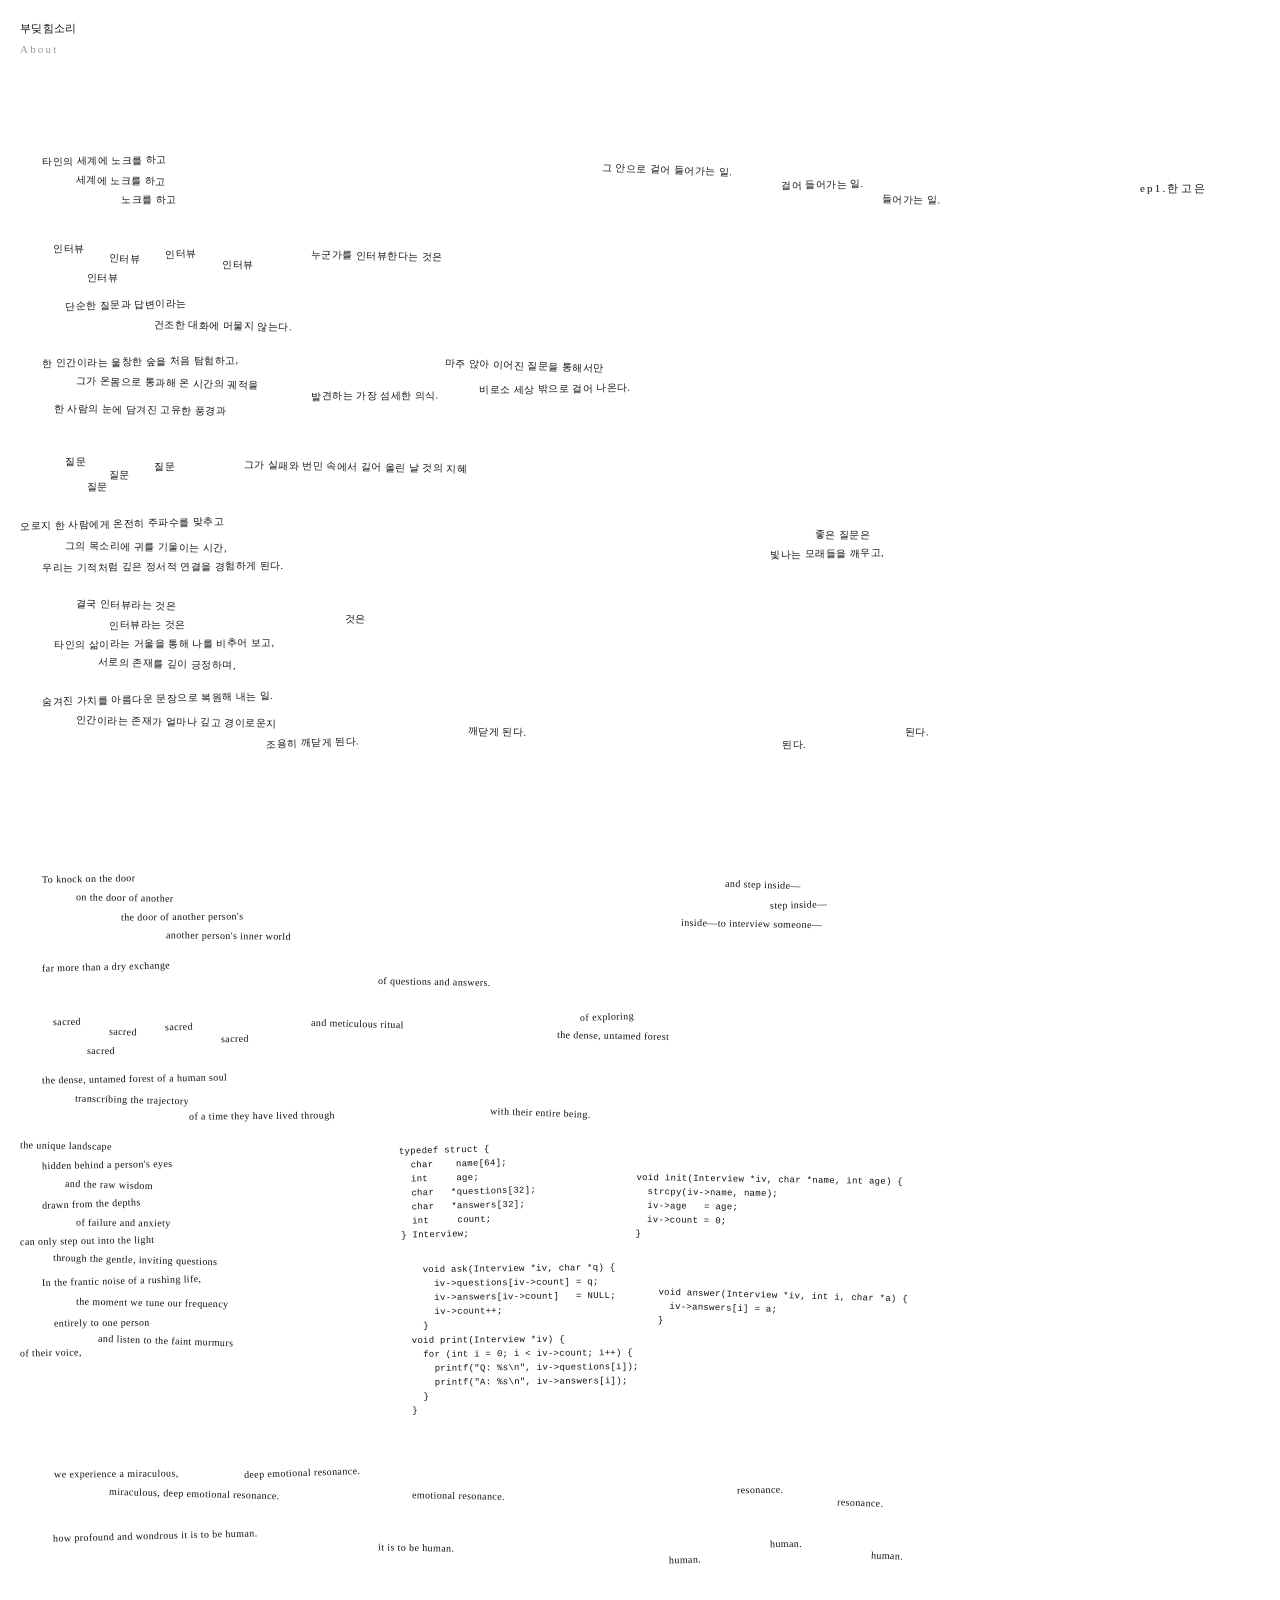
<file: index.html>
<!DOCTYPE html>
<html lang="ko">
<head>
  <meta charset="UTF-8" />
  <meta name="viewport" content="width=900, user-scalable=yes" />
  <title>부딪힘소리</title>
  <link rel="stylesheet" href="style.css" />
</head>
<body>

  <nav>
  <a class="site-name" href="index.html">부딪힘소리</a>
  <a class="nav-about" href="about.html">About</a>
  </nav>

  <div class="home-wrapper">
  <div class="manifesto-col">

  <section class="manifesto">

    <!-- 스테어케이스 — "타인의 세계에 노크를" 겹침 -->
    <span class="m" style="left:2%;  top:0px;   transform:rotate(-1deg);">타인의 세계에 노크를 하고</span>
    <span class="m" style="left:5%;  top:14px;  transform:rotate(1deg);">세계에 노크를 하고</span>
    <span class="m" style="left:9%;  top:28px;  transform:rotate(-0.5deg);">노크를 하고</span>

    <!-- 오른쪽 — "걸어 들어가는" 겹침 -->
    <span class="m" style="left:52%; top:5px;   transform:rotate(2deg);">그 안으로 걸어 들어가는 일.</span>
    <span class="m" style="left:68%; top:19px;  transform:rotate(-1.5deg);">걸어 들어가는 일.</span>
    <span class="m" style="left:77%; top:33px;  transform:rotate(1deg);">들어가는 일.</span>

    <!-- "인터뷰" 반복 집합체 -->
    <span class="m" style="left:3%;  top:82px;  transform:rotate(-1deg);">인터뷰</span>
    <span class="m" style="left:8%;  top:95px;  transform:rotate(2deg);">인터뷰</span>
    <span class="m" style="left:13%; top:87px;  transform:rotate(-2deg);">인터뷰</span>
    <span class="m" style="left:6%;  top:108px; transform:rotate(0.5deg);">인터뷰</span>
    <span class="m" style="left:18%; top:98px;  transform:rotate(-0.5deg);">인터뷰</span>
    <span class="m" style="left:26%; top:90px;  transform:rotate(1deg);">누군가를 인터뷰한다는 것은</span>
    <span class="m" style="left:4%;  top:142px; transform:rotate(-1.5deg);">단순한 질문과 답변이라는</span>
    <span class="m" style="left:12%; top:158px; transform:rotate(1deg);">건조한 대화에 머물지 않는다.</span>

    <!-- 긴 문장 dense 겹침 클러스터 -->
    <span class="m" style="left:2%;  top:200px; transform:rotate(-1deg);">한 인간이라는 울창한 숲을 처음 탐험하고,</span>
    <span class="m" style="left:5%;  top:215px; transform:rotate(1.5deg);">그가 온몸으로 통과해 온 시간의 궤적을</span>
    <span class="m" style="left:26%; top:230px; transform:rotate(-0.5deg);">발견하는 가장 섬세한 의식.</span>
    <span class="m" style="left:3%;  top:245px; transform:rotate(0.8deg);">한 사람의 눈에 담겨진 고유한 풍경과</span>

    <!-- 오른쪽 겹침 -->
    <span class="m" style="left:38%; top:205px; transform:rotate(2deg);">마주 앉아 이어진 질문을 통해서만</span>
    <span class="m" style="left:41%; top:220px; transform:rotate(-1deg);">비로소 세상 밖으로 걸어 나온다.</span>

    <!-- "질문" 반복 집합체 -->
    <span class="m" style="left:4%;  top:295px; transform:rotate(-1deg);">질문</span>
    <span class="m" style="left:8%;  top:308px; transform:rotate(2deg);">질문</span>
    <span class="m" style="left:12%; top:300px; transform:rotate(-1.5deg);">질문</span>
    <span class="m" style="left:6%;  top:320px; transform:rotate(0.5deg);">질문</span>
    <span class="m" style="left:20%; top:302px; transform:rotate(1deg);">그가 실패와 번민 속에서 길어 올린 날 것의 지혜</span>

    <!-- 주파수 흐름 — 읽힐 듯 말 듯 -->
    <span class="m" style="left:0%;  top:365px; transform:rotate(-1.5deg);">오로지 한 사람에게 온전히 주파수를 맞추고</span>
    <span class="m" style="left:4%;  top:381px; transform:rotate(1deg);">그의 목소리에 귀를 기울이는 시간,</span>
    <span class="m" style="left:2%;  top:397px; transform:rotate(-0.5deg);">우리는 기적처럼 깊은 정서적 연결을 경험하게 된다.</span>
    <span class="m" style="left:71%; top:370px; transform:rotate(1.5deg);">좋은 질문은</span>
    <span class="m" style="left:67%; top:386px; transform:rotate(-1deg);">빛나는 모래들을 깨우고,</span>

    <!-- "인터뷰라는 것은" 집합체 -->
    <span class="m" style="left:5%;  top:445px; transform:rotate(1.5deg);">결국 인터뷰라는 것은</span>
    <span class="m" style="left:8%;  top:459px; transform:rotate(-1deg);">인터뷰라는 것은</span>
    <span class="m" style="left:29%; top:452px; transform:rotate(2deg);">것은</span>
    <span class="m" style="left:3%;  top:477px; transform:rotate(-0.5deg);">타인의 삶이라는 거울을 통해 나를 비추어 보고,</span>
    <span class="m" style="left:7%;  top:493px; transform:rotate(1.5deg);">서로의 존재를 깊이 긍정하며,</span>

    <!-- "된다" 반복 집합체 -->
    <span class="m" style="left:2%;  top:540px; transform:rotate(-1.5deg);">숨겨진 가치를 아름다운 문장으로 복원해 내는 일.</span>
    <span class="m" style="left:5%;  top:557px; transform:rotate(1deg);">인간이라는 존재가 얼마나 깊고 경이로운지</span>
    <span class="m" style="left:22%; top:572px; transform:rotate(-2deg);">조용히 깨닫게 된다.</span>
    <span class="m" style="left:40%; top:566px; transform:rotate(1.5deg);">깨닫게 된다.</span>
    <span class="m" style="left:68%; top:578px; transform:rotate(-0.5deg);">된다.</span>
    <span class="m" style="left:79%; top:565px; transform:rotate(2deg);">된다.</span>

  </section>

  <section class="manifesto-en">

    <!-- 스테어케이스 — "To knock on the door" 겹침 -->
    <span class="m-en" style="left:2%;   top:0px;   transform:rotate(-1deg);">To knock on the door</span>
    <span class="m-en" style="left:5%;   top:14px;  transform:rotate(1deg);">on the door of another</span>
    <span class="m-en" style="left:9%;   top:28px;  transform:rotate(-0.5deg);">the door of another person's</span>
    <span class="m-en" style="left:13%;  top:42px;  transform:rotate(0.8deg);">another person's inner world</span>

    <!-- 오른쪽 — "step inside" 겹침 -->
    <span class="m-en" style="left:63%;  top:5px;   transform:rotate(2deg);">and step inside—</span>
    <span class="m-en" style="left:67%;  top:19px;  transform:rotate(-1.5deg);">step inside—</span>
    <span class="m-en" style="left:59%;  top:33px;  transform:rotate(1deg);">inside—to interview someone—</span>

    <!-- 중앙 산포 -->
    <span class="m-en" style="left:2%;   top:82px;  transform:rotate(-1.5deg);">far more than a dry exchange</span>
    <span class="m-en" style="left:32%;  top:96px;  transform:rotate(1deg);">of questions and answers.</span>

    <!-- "sacred" 반복 집합체 -->
    <span class="m-en" style="left:3%;   top:135px; transform:rotate(-1deg);">sacred</span>
    <span class="m-en" style="left:8%;   top:148px; transform:rotate(2deg);">sacred</span>
    <span class="m-en" style="left:13%;  top:140px; transform:rotate(-2deg);">sacred</span>
    <span class="m-en" style="left:6%;   top:161px; transform:rotate(0.5deg);">sacred</span>
    <span class="m-en" style="left:18%;  top:152px; transform:rotate(-1deg);">sacred</span>
    <span class="m-en" style="left:26%;  top:138px; transform:rotate(1.5deg);">and meticulous ritual</span>
    <span class="m-en" style="left:50%;  top:133px; transform:rotate(-2deg);">of exploring</span>
    <span class="m-en" style="left:48%;  top:148px; transform:rotate(1deg);">the dense, untamed forest</span>

    <!-- 긴 문장 흐름 -->
    <span class="m-en" style="left:2%;   top:196px; transform:rotate(-1deg);">the dense, untamed forest of a human soul</span>
    <span class="m-en" style="left:5%;   top:213px; transform:rotate(1.5deg);">transcribing the trajectory</span>
    <span class="m-en" style="left:15%;  top:230px; transform:rotate(-0.5deg);">of a time they have lived through</span>
    <span class="m-en" style="left:42%;  top:228px; transform:rotate(2deg);">with their entire being.</span>

    <!-- C 코드 블록 — 함수 단위로 분리 -->
    <pre class="code-block" style="left:34%; top:268px; transform:rotate(-1.5deg);">typedef struct {
  char    name[64];
  int     age;
  char   *questions[32];
  char   *answers[32];
  int     count;
} Interview;</pre>

    <pre class="code-block" style="left:55%; top:298px; transform:rotate(0.9deg);">void init(Interview *iv, char *name, int age) {
  strcpy(iv-&gt;name, name);
  iv-&gt;age   = age;
  iv-&gt;count = 0;
}</pre>

    <pre class="code-block" style="left:36%; top:388px; transform:rotate(-0.7deg);">void ask(Interview *iv, char *q) {
  iv-&gt;questions[iv-&gt;count] = q;
  iv-&gt;answers[iv-&gt;count]   = NULL;
  iv-&gt;count++;
}</pre>

    <pre class="code-block" style="left:57%; top:415px; transform:rotate(1.6deg);">void answer(Interview *iv, int i, char *a) {
  iv-&gt;answers[i] = a;
}</pre>

    <pre class="code-block" style="left:35%; top:455px; transform:rotate(-0.5deg);">void print(Interview *iv) {
  for (int i = 0; i &lt; iv-&gt;count; i++) {
    printf("Q: %s\n", iv-&gt;questions[i]);
    printf("A: %s\n", iv-&gt;answers[i]);
  }
}</pre>

    <!-- 코드 왼쪽 텍스트 -->
    <span class="m-en" style="left:0%;   top:272px; transform:rotate(1deg);">the unique landscape</span>
    <span class="m-en" style="left:2%;   top:287px; transform:rotate(-1deg);">hidden behind a person's eyes</span>
    <span class="m-en" style="left:4%;   top:303px; transform:rotate(1.5deg);">and the raw wisdom</span>
    <span class="m-en" style="left:2%;   top:319px; transform:rotate(-2deg);">drawn from the depths</span>
    <span class="m-en" style="left:5%;   top:335px; transform:rotate(0.5deg);">of failure and anxiety</span>
    <span class="m-en" style="left:0%;   top:352px; transform:rotate(-1deg);">can only step out into the light</span>
    <span class="m-en" style="left:3%;   top:368px; transform:rotate(1.5deg);">through the gentle, inviting questions</span>
    <span class="m-en" style="left:2%;   top:398px; transform:rotate(-1.5deg);">In the frantic noise of a rushing life,</span>
    <span class="m-en" style="left:5%;   top:415px; transform:rotate(1deg);">the moment we tune our frequency</span>
    <span class="m-en" style="left:3%;   top:432px; transform:rotate(-0.5deg);">entirely to one person</span>
    <span class="m-en" style="left:7%;   top:449px; transform:rotate(2deg);">and listen to the faint murmurs</span>
    <span class="m-en" style="left:0%;   top:466px; transform:rotate(-1deg);">of their voice,</span>

    <!-- "resonance" 반복 집합체 -->
    <span class="m-en" style="left:3%;   top:588px; transform:rotate(-0.5deg);">we experience a miraculous,</span>
    <span class="m-en" style="left:8%;   top:602px; transform:rotate(1.5deg);">miraculous, deep emotional resonance.</span>
    <span class="m-en" style="left:20%;  top:594px; transform:rotate(-2deg);">deep emotional resonance.</span>
    <span class="m-en" style="left:35%;  top:610px; transform:rotate(1deg);">emotional resonance.</span>
    <span class="m-en" style="left:64%;  top:603px; transform:rotate(-1deg);">resonance.</span>
    <span class="m-en" style="left:73%;  top:617px; transform:rotate(2deg);">resonance.</span>

    <!-- "human" 반복 -->
    <span class="m-en" style="left:3%;   top:652px; transform:rotate(-1.5deg);">how profound and wondrous it is to be human.</span>
    <span class="m-en" style="left:32%;  top:662px; transform:rotate(1deg);">it is to be human.</span>
    <span class="m-en" style="left:67%;  top:657px; transform:rotate(-0.5deg);">human.</span>
    <span class="m-en" style="left:76%;  top:670px; transform:rotate(2deg);">human.</span>
    <span class="m-en" style="left:58%;  top:674px; transform:rotate(-2deg);">human.</span>

  </section>

  </div>
  <div class="interview-sidebar">
    <ul class="interview-list">
      <li><a href="interviews/ep1.html">ep1.한고은</a></li>
    </ul>
  </div>
  </div>


<canvas id="trail-canvas"></canvas>

<script>
(function () {
  var canvas = document.getElementById('trail-canvas');
  var ctx    = canvas.getContext('2d');
  var pts    = [];                        // {x, y, t, w, ns}
  var lastX  = null, lastY = null, lastW = 1.2;

  var RECENT_MS = 8000;   // 베지어+가변굵기 구간
  var STAY_MS   = 60000;  // 선명 유지 시간 (1분)
  var FADE_MS   = 45000;  // 페이드아웃 시간
  var TOTAL_MS  = STAY_MS + FADE_MS;
  var MAX_PTS   = 8000;
  var OPACITY   = 0.38;

  function resize() {
    var w = document.documentElement.scrollWidth;
    var h = document.documentElement.scrollHeight;
    if (canvas.width !== w || canvas.height !== h) {
      canvas.width  = w;
      canvas.height = h;
    }
  }
  window.addEventListener('resize', resize);
  resize();

  document.addEventListener('mousemove', function (e) {
    var x  = e.clientX + window.scrollX;
    var y  = e.clientY + window.scrollY;
    var ns = (lastX === null);
    var w  = lastW;

    if (!ns) {
      var dx = x - lastX, dy = y - lastY;
      if (dx * dx + dy * dy < 9) return;           // 3px 미만 무시
      var speed = Math.sqrt(dx * dx + dy * dy);
      var tw = Math.max(0.4, Math.min(2.2, 2.2 - speed * 0.030));
      w = lastW = lastW * 0.65 + tw * 0.35;        // 굵기 변화 부드럽게
    } else {
      lastW = 1.2; w = 1.2;
    }

    pts.push({ x: x, y: y, t: Date.now(), w: w, ns: ns });
    if (pts.length > MAX_PTS) pts.shift();
    lastX = x; lastY = y;
  });

  document.addEventListener('mouseleave', function () { lastX = null; lastY = null; });

  // 포인트 배열을 ns 플래그 기준으로 스트로크 분리 후 베지어 경로 그리기
  function drawBatched(from, to, style, width) {
    var cur = null;
    for (var i = from; i < to; i++) {
      var p = pts[i];
      if (p.ns || cur === null) {
        if (cur && cur.length >= 2) flushSmooth(cur, style, width);
        cur = [p];
      } else {
        cur.push(p);
      }
    }
    if (cur && cur.length >= 2) flushSmooth(cur, style, width);
  }

  function flushSmooth(g, style, width) {
    ctx.beginPath();
    ctx.strokeStyle = style;
    ctx.lineWidth   = width;
    ctx.lineCap     = 'round';
    ctx.lineJoin    = 'round';
    ctx.moveTo(g[0].x, g[0].y);
    if (g.length === 2) {
      ctx.lineTo(g[1].x, g[1].y);
    } else {
      for (var i = 1; i < g.length - 1; i++) {
        var mx = (g[i].x + g[i + 1].x) * 0.5;
        var my = (g[i].y + g[i + 1].y) * 0.5;
        ctx.quadraticCurveTo(g[i].x, g[i].y, mx, my);
      }
      ctx.lineTo(g[g.length - 1].x, g[g.length - 1].y);
    }
    ctx.stroke();
  }

  function render() {
    var now = Date.now();
    while (pts.length && now - pts[0].t > TOTAL_MS) pts.shift();
    ctx.clearRect(0, 0, canvas.width, canvas.height);
    if (!pts.length) { requestAnimationFrame(render); return; }

    // 구간 경계 탐색 (오래된→최신 순)
    var si = 0;  // 안정 구간 시작 (age < STAY_MS)
    while (si < pts.length && now - pts[si].t >= STAY_MS) si++;
    var ri = si; // 최근 구간 시작 (age < RECENT_MS)
    while (ri < pts.length && now - pts[ri].t >= RECENT_MS) ri++;

    // ── A: 페이드 구간 — 직선, 10단계 불투명도 ──
    if (si > 0) {
      var fb = {};
      for (var i = 1; i < si; i++) {
        if (pts[i].ns) continue;
        var prg = Math.min(1, (now - pts[i].t - STAY_MS) / FADE_MS);
        var b   = Math.min(9, Math.floor(prg * 10));
        if (!fb[b]) fb[b] = [];
        fb[b].push(i);
      }
      for (var bk in fb) {
        if (!fb.hasOwnProperty(bk)) continue;
        var frac = (parseInt(bk) + 0.5) / 10;
        var idxs = fb[bk];
        ctx.beginPath();
        ctx.strokeStyle = 'rgba(148,148,148,' + (OPACITY * (1 - frac)).toFixed(3) + ')';
        ctx.lineWidth   = 1.1 + frac * 1.2;
        ctx.lineCap     = 'round';
        for (var j = 0; j < idxs.length; j++) {
          ctx.moveTo(pts[idxs[j] - 1].x, pts[idxs[j] - 1].y);
          ctx.lineTo(pts[idxs[j]].x,     pts[idxs[j]].y);
        }
        ctx.stroke();
      }
    }

    // ── B: 오래된 안정 구간 — 배치 베지어, 고정 굵기 ──
    var styl = 'rgba(148,148,148,' + OPACITY + ')';
    if (ri > si) drawBatched(si, ri, styl, 1.1);

    // ── C: 최근 구간 — 세그먼트별 베지어 + 가변 굵기 ──
    for (var i = ri; i < pts.length; i++) {
      if (pts[i].ns || i === 0) continue;
      var prev = pts[i - 1];
      if (!prev || prev.ns) continue;

      ctx.beginPath();
      ctx.strokeStyle = styl;
      ctx.lineWidth   = (prev.w + pts[i].w) * 0.5;
      ctx.lineCap     = 'round';
      ctx.lineJoin    = 'round';

      var hasNext = (i + 1 < pts.length && !pts[i + 1].ns);
      if (hasNext) {
        var mx0 = (prev.x + pts[i].x) * 0.5, my0 = (prev.y + pts[i].y) * 0.5;
        var mx1 = (pts[i].x + pts[i + 1].x) * 0.5, my1 = (pts[i].y + pts[i + 1].y) * 0.5;
        ctx.moveTo(mx0, my0);
        ctx.quadraticCurveTo(pts[i].x, pts[i].y, mx1, my1);
      } else {
        ctx.moveTo(prev.x, prev.y);
        ctx.lineTo(pts[i].x, pts[i].y);
      }
      ctx.stroke();
    }

    requestAnimationFrame(render);
  }

  render();
})();
</script>

<script>
(function () {
  var MOUSE_RADIUS   = 155;
  var MOUSE_FORCE    = 3.8;
  var SPRING_K       = 0.022;
  var DAMPING        = 0.87;
  var COLL_PUSH      = 0.30;
  var MAX_SPEED      = 24;

  var mousePageX = -9999, mousePageY = -9999;
  var groups = [];

  document.addEventListener('mousemove', function (e) {
    mousePageX = e.clientX + window.scrollX;
    mousePageY = e.clientY + window.scrollY;
  });
  document.addEventListener('mouseleave', function () {
    mousePageX = -9999; mousePageY = -9999;
  });

  document.addEventListener('touchstart', function (e) {
    var t = e.touches[0];
    mousePageX = t.pageX; mousePageY = t.pageY;
  }, { passive: true });
  document.addEventListener('touchmove', function (e) {
    var t = e.touches[0];
    mousePageX = t.pageX; mousePageY = t.pageY;
  }, { passive: true });
  document.addEventListener('touchend',   function () { mousePageX = -9999; mousePageY = -9999; }, { passive: true });
  document.addEventListener('touchcancel',function () { mousePageX = -9999; mousePageY = -9999; }, { passive: true });

  function initGroup(section) {
    var sr  = section.getBoundingClientRect();
    var sL  = sr.left + window.scrollX;
    var sT  = sr.top  + window.scrollY;
    var sW  = section.offsetWidth;
    var sH  = section.offsetHeight;

    var elems  = Array.from(section.querySelectorAll('.m, .m-en, .code-block'));
    var bodies = elems.map(function (el) {
      var er = el.getBoundingClientRect();
      var ox = er.left + window.scrollX - sL;
      var oy = er.top  + window.scrollY - sT;
      el.style.left = ox + 'px';
      el.style.top  = oy + 'px';
      return { el: el, ox: ox, oy: oy, x: ox, y: oy,
               vx: 0, vy: 0, w: er.width, h: er.height };
    });
    return { bodies: bodies, sL: sL, sT: sT, sW: sW, sH: sH };
  }

  function clamp(v, lo, hi) { return v < lo ? lo : v > hi ? hi : v; }

  function step(g) {
    var bodies = g.bodies;
    var n   = bodies.length;
    var mx  = mousePageX - g.sL;
    var my  = mousePageY - g.sT;
    var i, j, b, a;

    /* ── 1. 마우스 반발력 + 스프링 ── */
    for (i = 0; i < n; i++) {
      b = bodies[i];
      var cx = b.x + b.w * 0.5;
      var cy = b.y + b.h * 0.5;

      var fx = (b.ox - b.x) * SPRING_K;
      var fy = (b.oy - b.y) * SPRING_K;

      var dx = cx - mx, dy = cy - my;
      var d2 = dx * dx + dy * dy;
      if (d2 < MOUSE_RADIUS * MOUSE_RADIUS && d2 > 0.01) {
        var d   = Math.sqrt(d2);
        var str = (1 - d / MOUSE_RADIUS) * MOUSE_FORCE / d;
        fx += dx * str;
        fy += dy * str;
      }

      b.vx = clamp((b.vx + fx) * DAMPING, -MAX_SPEED, MAX_SPEED);
      b.vy = clamp((b.vy + fy) * DAMPING, -MAX_SPEED, MAX_SPEED);
    }

    /* ── 2. 요소간 충돌 (AABB) ── */
    for (i = 0; i < n; i++) {
      a = bodies[i];
      for (j = i + 1; j < n; j++) {
        b = bodies[j];
        var ovR = (a.x + a.w) - b.x;
        var ovL = (b.x + b.w) - a.x;
        var ovD = (a.y + a.h) - b.y;
        var ovU = (b.y + b.h) - a.y;
        if (ovR > 0 && ovL > 0 && ovD > 0 && ovU > 0) {
          var minX = ovR < ovL ? ovR : ovL;
          var minY = ovD < ovU ? ovD : ovU;
          if (minX < minY) {
            var px = minX * COLL_PUSH;
            if (ovR < ovL) { a.vx -= px; b.vx += px; }
            else            { b.vx -= px; a.vx += px; }
          } else {
            var py = minY * COLL_PUSH;
            if (ovD < ovU) { a.vy -= py; b.vy += py; }
            else            { b.vy -= py; a.vy += py; }
          }
        }
      }
    }

    /* ── 3. 위치 갱신 ── */
    for (i = 0; i < n; i++) {
      b = bodies[i];
      b.x += b.vx;
      b.y += b.vy;
      b.el.style.left = b.x.toFixed(1) + 'px';
      b.el.style.top  = b.y.toFixed(1) + 'px';
    }
  }

  function loop() {
    for (var i = 0; i < groups.length; i++) step(groups[i]);
    requestAnimationFrame(loop);
  }

  window.addEventListener('load', function () {
    document.querySelectorAll('.manifesto, .manifesto-en').forEach(function (s) {
      groups.push(initGroup(s));
    });
    loop();
  });
})();
</script>

</body>
</html>
</file>
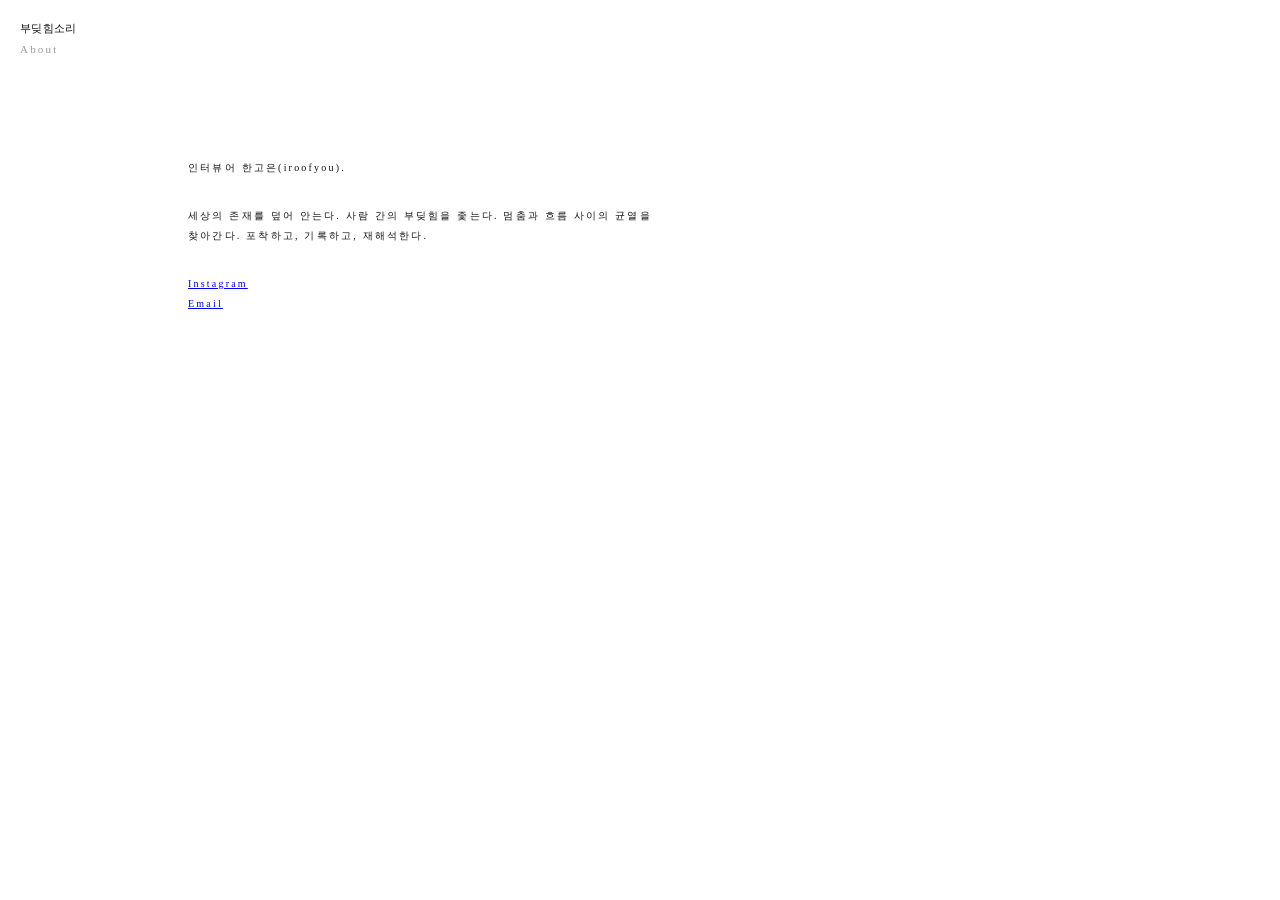
<file: about.html>
<!DOCTYPE html>
<html lang="ko">
<head>
  <meta charset="UTF-8" />
  <meta name="viewport" content="width=device-width, initial-scale=1.0" />
  <title>iroofyou — 부딪힘소리</title>
  <link rel="stylesheet" href="style.css" />
</head>
<body>

  <nav>
  <a class="site-name" href="index.html">부딪힘소리</a>
  <a class="nav-about" href="about.html">About</a>
  </nav>

  <main>
  <div class="about-layout">
    <div class="about-left"></div>
    <div class="about-body">
      <p>인터뷰어 한고은(iroofyou).</p>
      <p>세상의 존재를 덮어 안는다. 사람 간의 부딪힘을 좇는다. 멈춤과 흐름 사이의 균열을 찾아간다. 포착하고, 기록하고, 재해석한다.</p>
      <p>
        <a href="https://www.instagram.com/euni.una/" target="_blank">Instagram</a><br />
        <a href="mailto:t01059153989@gmail.com">Email</a>
      </p>
    </div>
  </div>
</main>

</body>
</html>
</file>
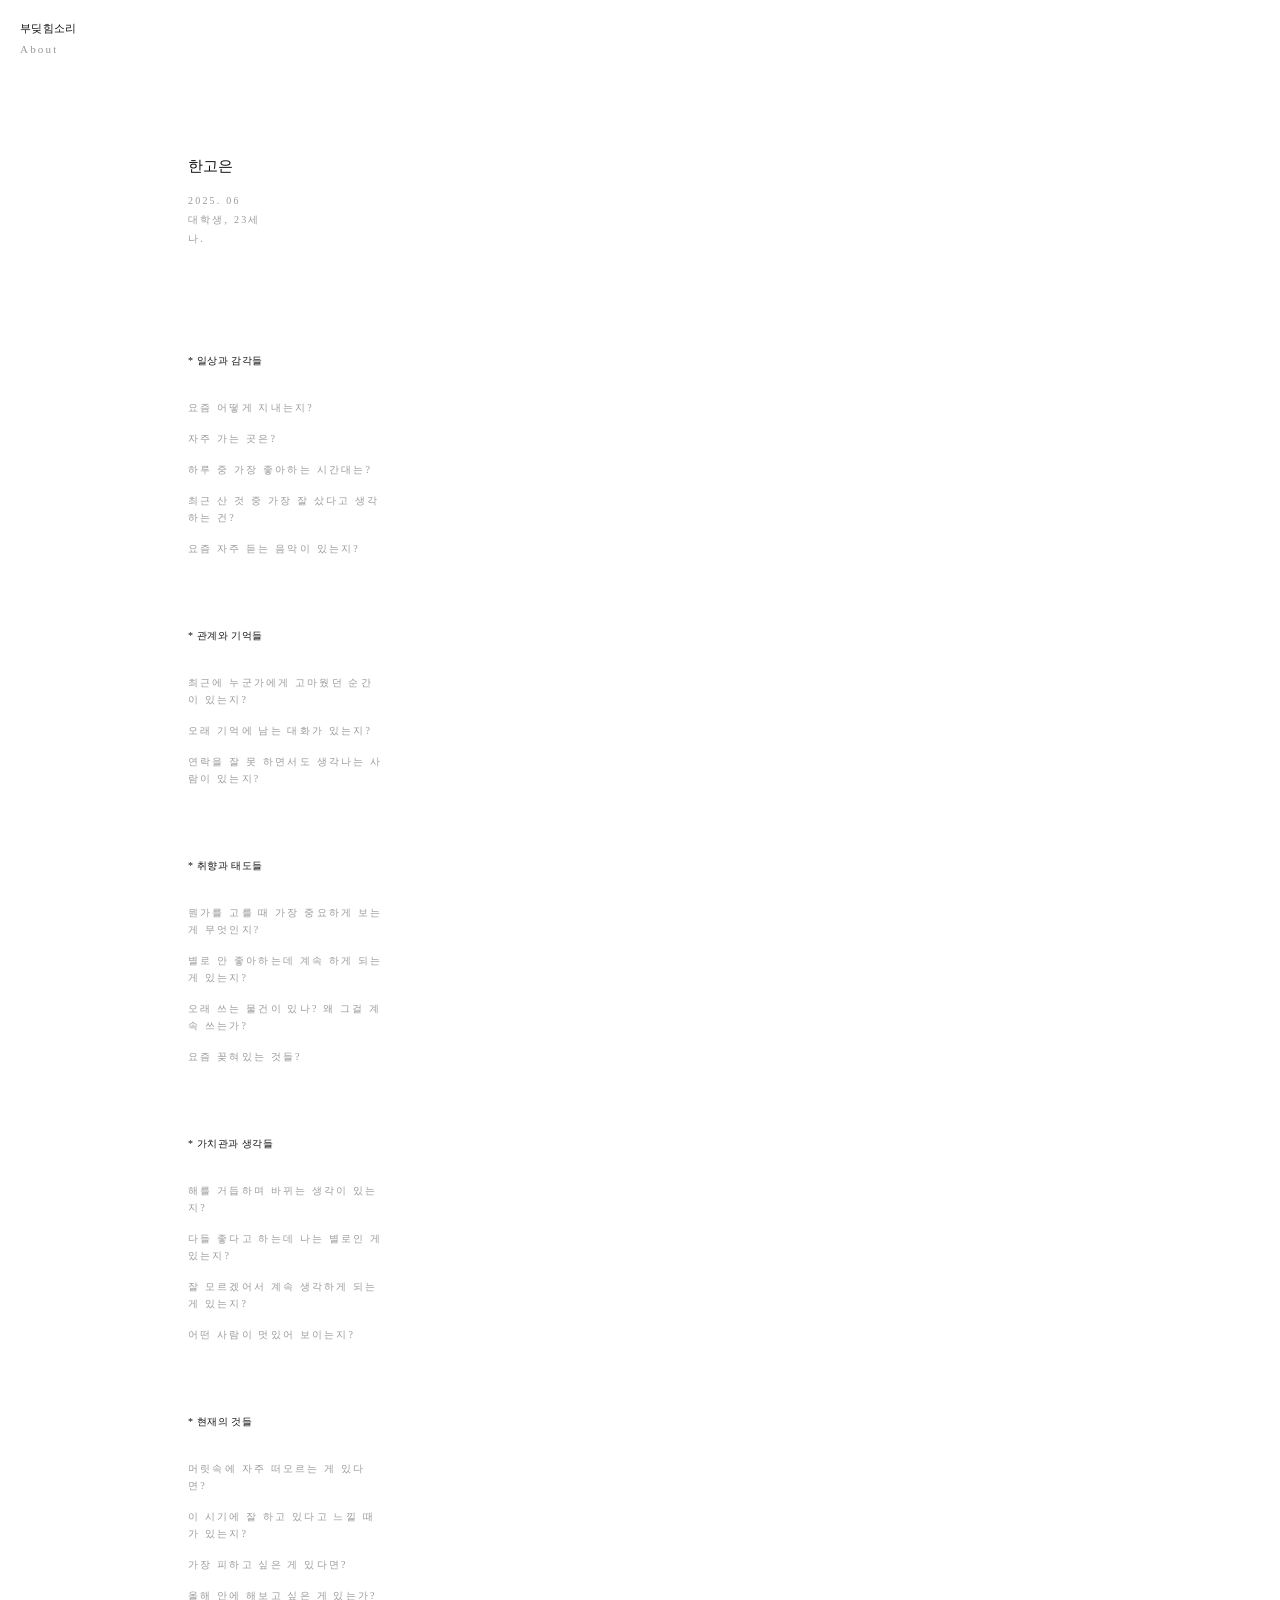
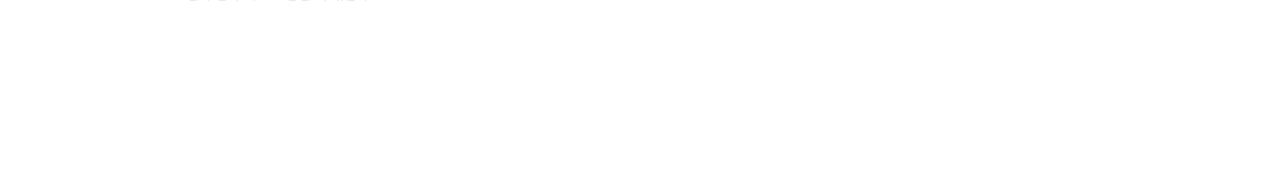
<file: interviews/ep1.html>
<!DOCTYPE html>
<html lang="ko">
<head>
  <meta charset="UTF-8" />
  <meta name="viewport" content="width=device-width, initial-scale=1.0" />
  <title>한고은 — 부딪힘소리</title>
  <link rel="stylesheet" href="../style.css" />
</head>
<body>

  <nav>
    <a class="site-name" href="../index.html">부딪힘소리</a>
    <a class="nav-about" href="../about.html">About</a>
  </nav>

  <main>
    <div class="interview-layout">
      <div class="interview-left"></div>
      <div class="interview-content">
        <div class="interview-header">
          <h1>한고은</h1>
          <div class="interview-info">
            2025. 06<br />
            대학생, 23세<br />
            나.
          </div>
        </div>
        <div class="interview-body">

          <div class="interview-section">
            <p class="section-title">* 일상과 감각들</p>
            <div class="qa"><p class="question">요즘 어떻게 지내는지?</p><p class="answer"></p></div>
            <div class="qa"><p class="question">자주 가는 곳은?</p><p class="answer"></p></div>
            <div class="qa"><p class="question">하루 중 가장 좋아하는 시간대는?</p><p class="answer"></p></div>
            <div class="qa"><p class="question">최근 산 것 중 가장 잘 샀다고 생각하는 건?</p><p class="answer"></p></div>
            <div class="qa"><p class="question">요즘 자주 듣는 음악이 있는지?</p><p class="answer"></p></div>
          </div>

          <div class="interview-section">
            <p class="section-title">* 관계와 기억들</p>
            <div class="qa"><p class="question">최근에 누군가에게 고마웠던 순간이 있는지?</p><p class="answer"></p></div>
            <div class="qa"><p class="question">오래 기억에 남는 대화가 있는지?</p><p class="answer"></p></div>
            <div class="qa"><p class="question">연락을 잘 못 하면서도 생각나는 사람이 있는지?</p><p class="answer"></p></div>
          </div>

          <div class="interview-section">
            <p class="section-title">* 취향과 태도들</p>
            <div class="qa"><p class="question">뭔가를 고를 때 가장 중요하게 보는 게 무엇인지?</p><p class="answer"></p></div>
            <div class="qa"><p class="question">별로 안 좋아하는데 계속 하게 되는 게 있는지?</p><p class="answer"></p></div>
            <div class="qa"><p class="question">오래 쓰는 물건이 있나? 왜 그걸 계속 쓰는가?</p><p class="answer"></p></div>
            <div class="qa"><p class="question">요즘 꽂혀있는 것들?</p><p class="answer"></p></div>
          </div>

          <div class="interview-section">
            <p class="section-title">* 가치관과 생각들</p>
            <div class="qa"><p class="question">해를 거듭하며 바뀌는 생각이 있는지?</p><p class="answer"></p></div>
            <div class="qa"><p class="question">다들 좋다고 하는데 나는 별로인 게 있는지?</p><p class="answer"></p></div>
            <div class="qa"><p class="question">잘 모르겠어서 계속 생각하게 되는 게 있는지?</p><p class="answer"></p></div>
            <div class="qa"><p class="question">어떤 사람이 멋있어 보이는지?</p><p class="answer"></p></div>
          </div>

          <div class="interview-section">
            <p class="section-title">* 현재의 것들</p>
            <div class="qa"><p class="question">머릿속에 자주 떠오르는 게 있다면?</p><p class="answer"></p></div>
            <div class="qa"><p class="question">이 시기에 잘 하고 있다고 느낄 때가 있는지?</p><p class="answer"></p></div>
            <div class="qa"><p class="question">가장 피하고 싶은 게 있다면?</p><p class="answer"></p></div>
            <div class="qa"><p class="question">올해 안에 해보고 싶은 게 있는가?</p><p class="answer"></p></div>
          </div>

        </div>
      </div>
    </div>
  </main>

  <canvas id="trail-canvas"></canvas>

  <script>
  (function () {
    var canvas = document.getElementById('trail-canvas');
    var ctx    = canvas.getContext('2d');
    var pts    = [];
    var lastX  = null, lastY = null, lastW = 1.4;
    var isDown = false;   // PC: 마우스 누르고 있는 동안만 true

    var RECENT_MS = 8000;
    var STAY_MS   = 60000;
    var FADE_MS   = 45000;
    var TOTAL_MS  = STAY_MS + FADE_MS;
    var MAX_PTS   = 8000;
    var OPACITY   = 0.55;
    var COLOR     = '130,190,80';   // #82be50 (밑줄 색) → RGB

    function resize() {
      var w = document.documentElement.scrollWidth;
      var h = document.documentElement.scrollHeight;
      if (canvas.width !== w || canvas.height !== h) {
        canvas.width  = w;
        canvas.height = h;
      }
    }
    window.addEventListener('resize', resize);
    resize();

    // ── PC: 클릭 누르는 순간 시작 ──
    document.addEventListener('mousedown', function () {
      isDown = true;
      lastX = null; lastY = null; lastW = 1.4;
    });

    // ── PC: 클릭 떼는 순간 종료 ──
    document.addEventListener('mouseup', function () {
      isDown = false;
      lastX = null; lastY = null;
    });

    document.addEventListener('mousemove', function (e) {
      if (!isDown) return;   // 누르고 있을 때만 기록
      var x  = e.clientX + window.scrollX;
      var y  = e.clientY + window.scrollY;
      var ns = (lastX === null);
      var w  = lastW;

      if (!ns) {
        var dx = x - lastX, dy = y - lastY;
        if (dx * dx + dy * dy < 1) return;
        var speed = Math.sqrt(dx * dx + dy * dy);
        var tw = Math.max(0.6, Math.min(2.2, 2.2 - speed * 0.020));
        w = lastW = lastW * 0.75 + tw * 0.25;
      } else {
        lastW = 1.4; w = 1.4;
      }

      pts.push({ x: x, y: y, t: Date.now(), w: w, ns: ns });
      if (pts.length > MAX_PTS) pts.shift();
      lastX = x; lastY = y;
    });

    // ── 렌더링 (메인페이지와 동일 로직, 색만 변경) ──
    function drawBatched(from, to, style, width) {
      var cur = null;
      for (var i = from; i < to; i++) {
        var p = pts[i];
        if (p.ns || cur === null) {
          if (cur && cur.length >= 2) flushSmooth(cur, style, width);
          cur = [p];
        } else {
          cur.push(p);
        }
      }
      if (cur && cur.length >= 2) flushSmooth(cur, style, width);
    }

    function flushSmooth(g, style, width) {
      ctx.beginPath();
      ctx.strokeStyle = style;
      ctx.lineWidth   = width;
      ctx.lineCap     = 'round';
      ctx.lineJoin    = 'round';
      ctx.moveTo(g[0].x, g[0].y);
      if (g.length === 2) {
        ctx.lineTo(g[1].x, g[1].y);
      } else {
        for (var i = 1; i < g.length - 1; i++) {
          var mx = (g[i].x + g[i + 1].x) * 0.5;
          var my = (g[i].y + g[i + 1].y) * 0.5;
          ctx.quadraticCurveTo(g[i].x, g[i].y, mx, my);
        }
        ctx.lineTo(g[g.length - 1].x, g[g.length - 1].y);
      }
      ctx.stroke();
    }

    function render() {
      var now = Date.now();
      while (pts.length && now - pts[0].t > TOTAL_MS) pts.shift();
      ctx.clearRect(0, 0, canvas.width, canvas.height);
      if (!pts.length) { requestAnimationFrame(render); return; }

      var si = 0;
      while (si < pts.length && now - pts[si].t >= STAY_MS) si++;
      var ri = si;
      while (ri < pts.length && now - pts[ri].t >= RECENT_MS) ri++;

      // A: 페이드 구간
      if (si > 0) {
        var fb = {};
        for (var i = 1; i < si; i++) {
          if (pts[i].ns) continue;
          var prg = Math.min(1, (now - pts[i].t - STAY_MS) / FADE_MS);
          var b   = Math.min(9, Math.floor(prg * 10));
          if (!fb[b]) fb[b] = [];
          fb[b].push(i);
        }
        for (var bk in fb) {
          if (!fb.hasOwnProperty(bk)) continue;
          var frac = (parseInt(bk) + 0.5) / 10;
          var idxs = fb[bk];
          ctx.beginPath();
          ctx.strokeStyle = 'rgba(' + COLOR + ',' + (OPACITY * (1 - frac)).toFixed(3) + ')';
          ctx.lineWidth   = 1.1 + frac * 1.2;
          ctx.lineCap     = 'round';
          for (var j = 0; j < idxs.length; j++) {
            ctx.moveTo(pts[idxs[j] - 1].x, pts[idxs[j] - 1].y);
            ctx.lineTo(pts[idxs[j]].x,     pts[idxs[j]].y);
          }
          ctx.stroke();
        }
      }

      // B: 안정 구간
      var styl = 'rgba(' + COLOR + ',' + OPACITY + ')';
      if (ri > si) drawBatched(si, ri, styl, 1.1);

      // C: 최근 구간 (가변 굵기)
      for (var i = ri; i < pts.length; i++) {
        if (pts[i].ns || i === 0) continue;
        var prev = pts[i - 1];
        if (!prev || prev.ns) continue;

        ctx.beginPath();
        ctx.strokeStyle = styl;
        ctx.lineWidth   = (prev.w + pts[i].w) * 0.5;
        ctx.lineCap     = 'round';
        ctx.lineJoin    = 'round';

        var hasNext = (i + 1 < pts.length && !pts[i + 1].ns);
        if (hasNext) {
          var mx0 = (prev.x + pts[i].x) * 0.5, my0 = (prev.y + pts[i].y) * 0.5;
          var mx1 = (pts[i].x + pts[i + 1].x) * 0.5, my1 = (pts[i].y + pts[i + 1].y) * 0.5;
          ctx.moveTo(mx0, my0);
          ctx.quadraticCurveTo(pts[i].x, pts[i].y, mx1, my1);
        } else {
          ctx.moveTo(prev.x, prev.y);
          ctx.lineTo(pts[i].x, pts[i].y);
        }
        ctx.stroke();
      }

      requestAnimationFrame(render);
    }

    render();
  })();
  </script>
</body>
</html>
</file>
<file: style.css>
*, *::before, *::after {
  box-sizing: border-box;
  margin: 0;
  padding: 0;
}

:root {
  --bg: #ffffff;
  --text: #111111;
  --muted: #999999;
  --max-width: 640px;
  --side-padding: 20px;
  font-family: 'Director', 'ShinMyungjo', serif;
}

html {
  font-size: 11px;
  letter-spacing: 0.2em;
}

body {
  background-color: var(--bg);
  color: var(--text);
  font-family: 'Director', 'ShinMyungjo', serif;
  font-weight: 500;
  line-height: 17px;
  padding: 0 var(--side-padding);
  -webkit-font-smoothing: antialiased;
}
::selection {
  background: rgba(130, 190, 80, 0.35);
  color: var(--text);
}

body::-webkit-scrollbar {
  display: none; /* Chrome, Safari */
}

a:hover {
  text-decoration: underline;
  text-underline-offset: 3px;
}

/* ── 네비게이션 ── */

nav {
  max-width: var(--max-width);
  margin: 0;
  padding: 20px 0 100px;
  display: flex;
  flex-direction: column;  /* 세로로 쌓이게 */
  align-items: flex-start;
}

nav .site-name {
  font-size: 11px;
  letter-spacing: 0.03em;
  text-decoration: none;
  color: var(--text);
}

.nav-about {
  font-size: 11px;
  color: var(--muted);
  text-decoration: none;
  margin-top: 4px;
}

nav .nav-links a {
  font-size: 11px;
  color: var(--muted);
  text-decoration: none;
  letter-spacing: 0.02em;
}

nav .nav-links a:hover {
  color: var(--text);
}

/* ── 메인 영역 ── */

main {
  max-width: var(--max-width);
  margin: 0;
}

/* ── 홈 — 인터뷰 목록 ── */

.interview-list {
  list-style: none;
  padding-bottom: 160px;
}


.interview-list a {
  display: flex;
  justify-content: space-between;
  align-items: baseline;
  padding: 18px 0;
  text-decoration: none;
  color: var(--text);
}

.interview-list a:hover .name {
  text-decoration: underline;
  text-underline-offset: 3px;
}

.interview-list .name {
  font-size: 11px;
  letter-spacing: 0.01em;
}

.interview-list .meta {
  font-size: 13px;
  color: var(--muted);
  white-space: nowrap;
  margin-left: 24px;
}

/* ── 인터뷰 페이지 ── */

.interview-header {
  padding-bottom: 48px;
  margin-bottom: 56px;
}

.interview-header h1 {
  font-size: 15px;
  font-weight: 400;
  letter-spacing: 0.01em;
  margin-bottom: 16px;
}

.interview-header .interview-info {
  font-size: 10px;
  color: var(--muted);
  line-height: 1.9;
}

.interview-body {
  padding-bottom: 120px;
}

.qa {
  display: flex;
  flex-direction: column;
  gap: 6px;
  margin-bottom: 8px;
}

.qa .question {
  align-self: flex-start;
  font-size: 10px;
  color: var(--muted);
  line-height: 1.7;
  max-width: 72%;
}

.qa .answer {
  align-self: flex-end;
  font-size: 10px;
  line-height: 1.95;
  color: var(--text);
  max-width: 72%;
  text-align: right;
}


.interview-photos {
  margin-top: 72px;
  display: flex;
  flex-direction: column;
  gap: 2px;
}

.interview-photos img {
  width: 100%;
  display: block;
}

.interview-layout {
  display: flex;
  gap: 48px;
}

.interview-left {
  width: 120px;
  flex-shrink: 0;
}

.list-layout {
  display: flex;
  gap: 48px;
}

.list-left {
  width: 120px;
  flex-shrink: 0;
}

/* ── About 페이지 ── */

.about-body {
  font-size: 10px;
  line-height: 2;
  padding-bottom: 120px;
  max-width: 520px;
}

.about-body p + p {
  margin-top: 28px;
}

.about-layout {
  display: flex;
  gap: 48px;
}

.about-left {
  width: 120px;
  flex-shrink: 0;
}

.interview-section {
  margin-bottom: 64px;
}

.interview-section .qa {
  margin-bottom: 8px;
}

.manifesto {
  position: relative;
  height: 660px;
  margin-bottom: 60px;
}

.m {
  position: absolute;
  font-size: 10px;
  letter-spacing: 0.05em;
  line-height: 1.8;
  color: var(--text);
  white-space: nowrap;
}

.manifesto-en {
  position: relative;
  height: 750px;
  margin-bottom: 80px;
}

.m-en {
  position: absolute;
  font-size: 10px;
  letter-spacing: 0.04em;
  line-height: 1.8;
  color: var(--text);
  white-space: nowrap;
  font-family: 'Director', serif;
}

.code-block {
  position: absolute;
  font-family: 'Courier New', Courier, monospace;
  font-size: 9px;
  line-height: 1.55;
  letter-spacing: 0.03em;
  color: var(--text);
  background: none;
  border: none;
  white-space: pre;
  margin: 0;
  padding: 0;
}

#trail-canvas {
  position: absolute;
  top: 0;
  left: 0;
  pointer-events: none;
  z-index: 9999;
}

.home-wrapper {
  display: flex;
  align-items: flex-start;
  gap: 0;
}

.manifesto-col {
  flex: 1;
  min-width: 0;
}

.interview-sidebar {
  width: 120px;
  flex-shrink: 0;
  position: sticky;
  top: 20px;
  align-self: flex-start;
  padding-top: 4px;
}

.interview-sidebar .interview-list {
  padding-bottom: 0;
}

.interview-list a:hover {
  color: #1e5c38;
  text-decoration: none;
}

.section-title {
  font-size: 10px;
  color: var(--text);
  letter-spacing: 0.05em;
  margin-bottom: 20px;
  padding-bottom: 10px;
}


/* ── 반응형 ── */

@media (max-width: 480px) {
  :root {
    --side-padding: 20px;
  }

  nav {
    padding: 28px 0 44px;
  }

  .interview-list .meta {
    display: none;
  }
}
</file>
